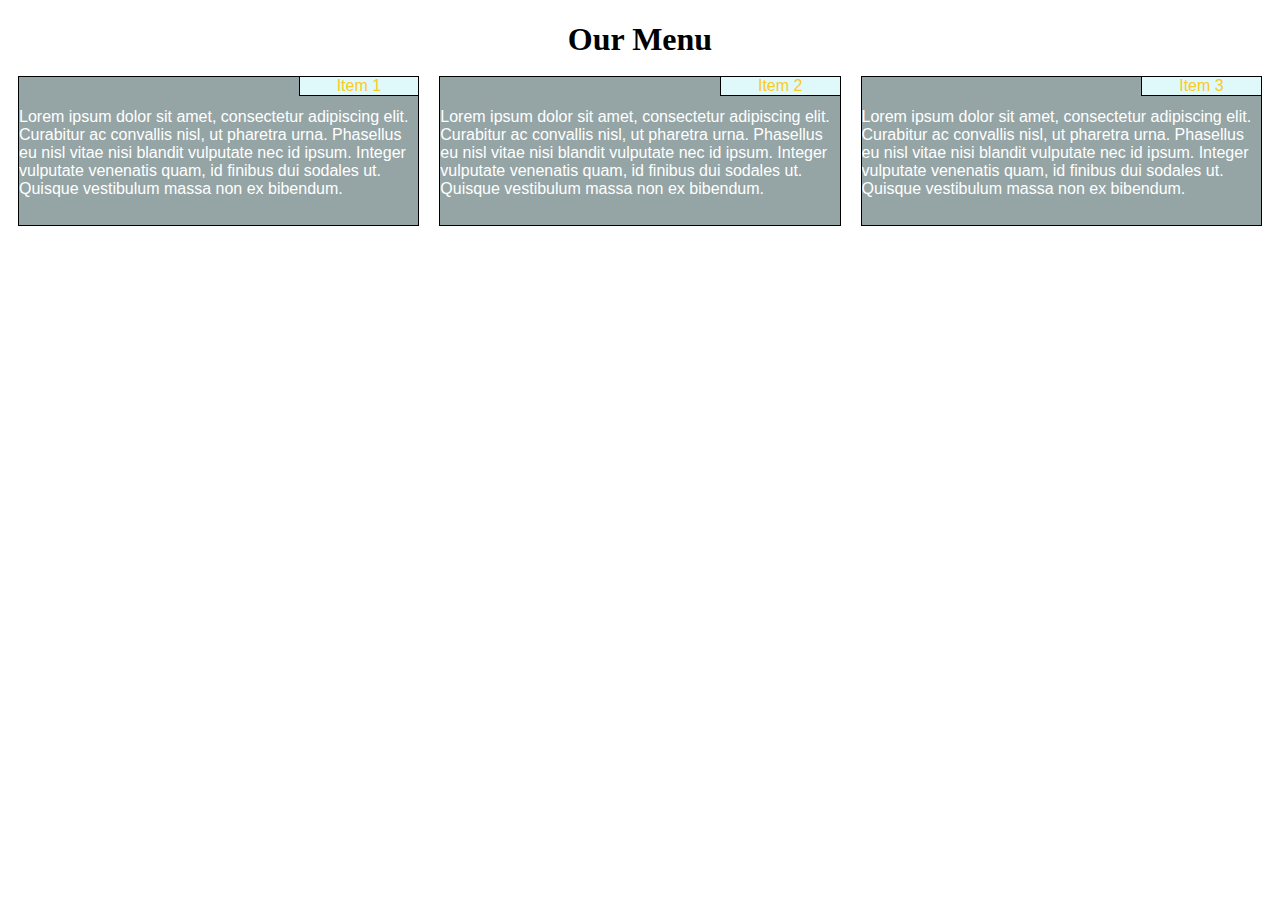
<file: Module2Solution/index.html>
<!DOCTYPE html>
<html>
<head>
<meta charset="utf-8">
<meta name="viewport" content="width=device-width, initial-scale=1">
<link rel="stylesheet" type="text/css" href="css/style.css">
<title>Module2Solution - Jash Pandya</title>

</head>
<body>
<h1>Our Menu</h1>

<div class="row">
  <div class="col-lg-4 col-md-6 col-sm-12">
      <div id="box">
        <div id="p2">Item 1</div>
        <p id="ptext">Lorem ipsum dolor sit amet, consectetur adipiscing elit. Curabitur ac convallis nisl, ut pharetra urna. Phasellus eu nisl vitae nisi blandit vulputate nec id ipsum. Integer vulputate venenatis quam, id finibus dui sodales ut. Quisque vestibulum massa non ex bibendum.</p>
      </div>
  </div>

  <div class="col-lg-4 col-md-6 col-sm-12">
    <div id="box">
        <div id="p2">Item 2</div>
        <p id="ptext">Lorem ipsum dolor sit amet, consectetur adipiscing elit. Curabitur ac convallis nisl, ut pharetra urna. Phasellus eu nisl vitae nisi blandit vulputate nec id ipsum. Integer vulputate venenatis quam, id finibus dui sodales ut. Quisque vestibulum massa non ex bibendum.</p>
    </div>
  </div>

  <div class="col-lg-4 col-md-12 col-sm-12">
    <div id="box">
        <div id="p2">Item 3</div>
        <p id="ptext">Lorem ipsum dolor sit amet, consectetur adipiscing elit. Curabitur ac convallis nisl, ut pharetra urna. Phasellus eu nisl vitae nisi blandit vulputate nec id ipsum. Integer vulputate venenatis quam, id finibus dui sodales ut. Quisque vestibulum massa non ex bibendum.</p>
    </div>
  </div>
</div>

</body>
</html>
</file>
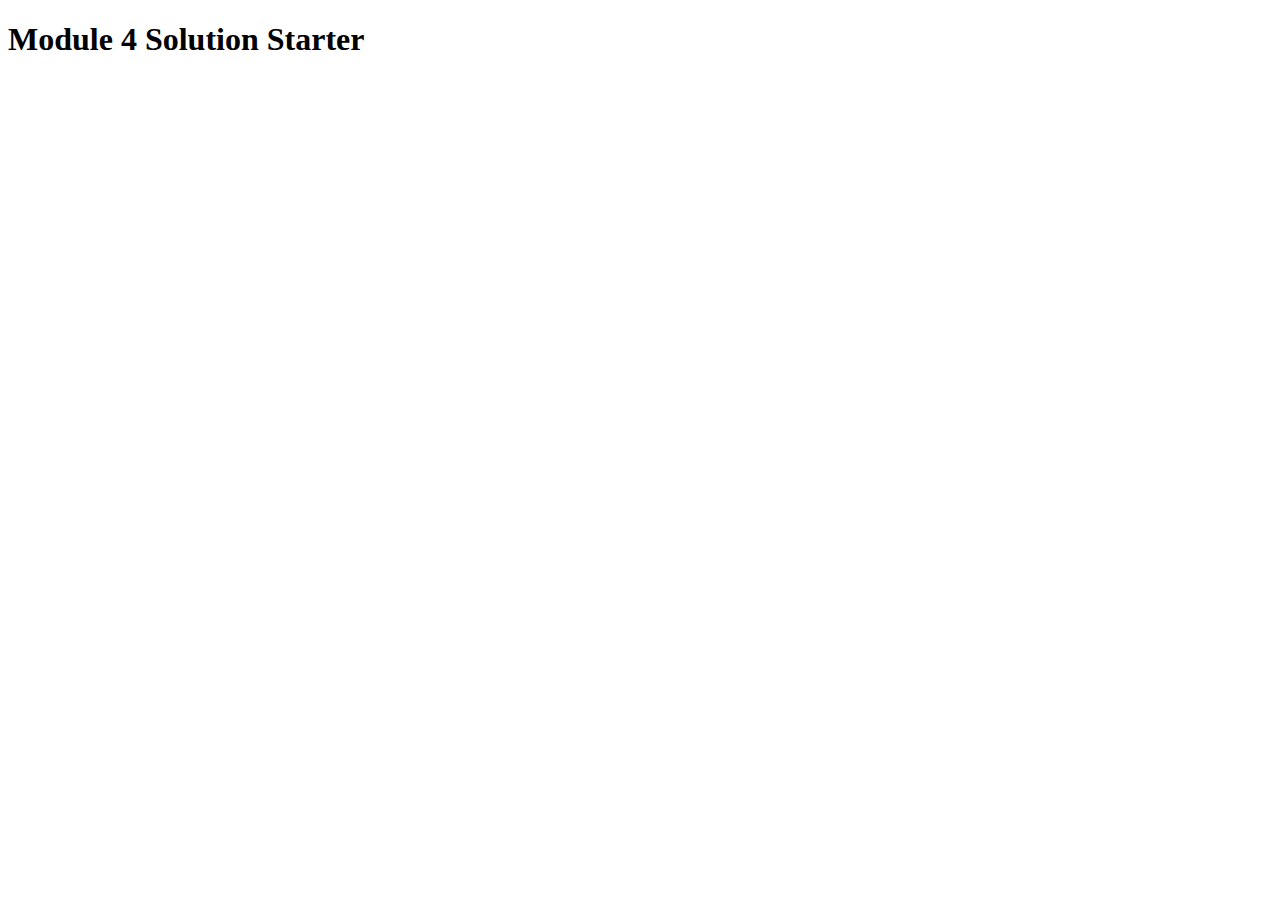
<file: Module4Solution/index.html>
<!DOCTYPE html>
<html>
<head>
  <meta charset="utf-8">
  <title>Module 4 Solution Starter</title>
  <script src="SpeakHello.js"></script>
  <script src="SpeakGoodBye.js"></script>
  <script src="script.js"></script>
</head>
<body>
  <h1>Module 4 Solution Starter</h1>
</body>
</html>
</file>
<file: Module2Solution/css/style.css>
/********** Base styles **********/
* {
  box-sizing: border-box;
}
h1 {
  margin-bottom: 15px;
  text-align: center;
}

div#box {
  border: 1px solid black;
  background-color: #95a5a6;
  height: 150px;
  width: 100%;
  margin-right: auto;
  margin-left: auto;
  font-family: Helvetica;
  color: white;
  position: relative;
  overflow: hidden;
}

#ptext{
  padding-top: 15px;

}

#p2 {
  position: absolute;
  top: 0;
  right: 0;
  text-align: center;
  border: 1px solid black;
  border-width: 0px 0px 1px 1px;
  background-color: #dff9fb;
  color: #f9ca24;
  width:30%;
  

}




/* Simple Responsive Framework. */
.row {
  width: 100%;
}

/********** Large devices only **********/
@media (min-width: 992px) {
 

  .col-lg-1, .col-lg-2, .col-lg-3, .col-lg-4, .col-lg-5, .col-lg-6, .col-lg-7, .col-lg-8, .col-lg-9, .col-lg-10, .col-lg-11, .col-lg-12 {
    float: left;
    padding: 3px 10px 3px 10px;
  }
  .col-lg-1 {
    width: 8.33%;
  }
  .col-lg-2 {
    width: 16.66%;
  }
  .col-lg-3 {
    width: 25%;
  }
  .col-lg-4 {
    width: 33.33%;
  }
  .col-lg-5 {
    width: 41.66%;
  }
  .col-lg-6 {
    width: 50%;
  }
  .col-lg-7 {
    width: 58.33%;
  }
  .col-lg-8 {
    width: 66.66%;
  }
  .col-lg-9 {
    width: 74.99%;
  }
  .col-lg-10 {
    width: 83.33%;
  }
  .col-lg-11 {
    width: 91.66%;
  }
  .col-lg-12 {
    width: 100%;
  }
}

/********** Medium devices only **********/
@media (min-width: 768px) and (max-width: 991px) {
  .col-md-1, .col-md-2, .col-md-3, .col-md-4, .col-md-5, .col-md-6, .col-md-7, .col-md-8, .col-md-9, .col-md-10, .col-md-11, .col-md-12 {
    float: left;
    width: 100%;
    padding: 5px 20px 5px 20px;

  }
  .col-md-1 {
    width: 8.33%;
  }
  .col-md-2 {
    width: 16.66%;
  }
  .col-md-3 {
    width: 25%;
  }
  .col-md-4 {
    width: 33.33%;
  }
  .col-md-5 {
    width: 41.66%;
  }
  .col-md-6 {
    width: 50%; 
  }
  .col-md-7 {
    width: 58.33%;
  }
  .col-md-8 {
    width: 66.66%;
  }
  .col-md-9 {
    width: 74.99%;
  }
  .col-md-10 {
    width: 83.33%;
  }
  .col-md-11 {
    width: 91.66%;
  }
  .col-md-12 {
    width: 100%;
  }
}


/********** Small devices only **********/
@media (max-width: 767px) {
  .col-sm-1, .col-sm-2, .col-sm-3, .col-sm-4, .col-sm-5, .col-sm-6, .col-sm-7, .col-sm-8, .col-sm-9, .col-sm-10, .col-sm-11, .col-sm-12 {
    float: left;
    padding: 10px 5px 10px 5px;
  }
  .col-sm-1 {
    width: 8.33%;
  }
  .col-sm-2 {
    width: 16.66%;
  }
  .col-sm-3 {
    width: 25%;
  }
  .col-sm-4 {
    width: 33.33%;
  }
  .col-sm-5 {
    width: 41.66%;
  }
  .col-sm-6 {
    width: 50%;
  }
  .col-sm-7 {
    width: 58.33%;
  }
  .col-sm-8 {
    width: 66.66%;
  }
  .col-sm-9 {
    width: 74.99%;
  }
  .col-sm-10 {
    width: 83.33%;
  }
  .col-sm-11 {
    width: 91.66%;
  }
  .col-sm-12 {
    width: 100%;
  }
}
</file>
